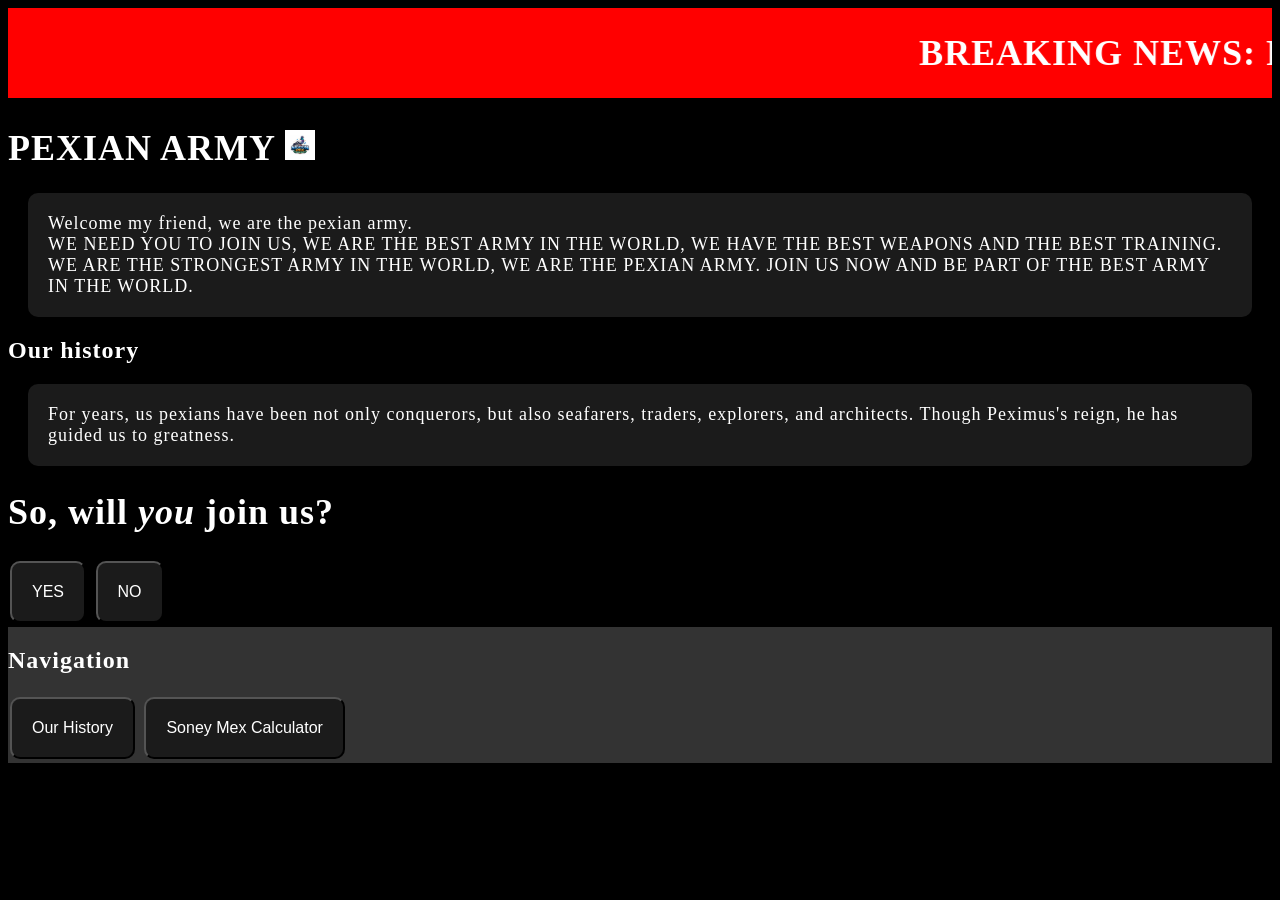
<file: Sigeon Pex/index.html>
<!DOCTYPE html>
<html lang="en">
<head>
    <link rel="stylesheet" href="main.css">
    <link rel="icon" href="images.jpg" type="image/x-icon">
      <script src="buttons.js" defer></script>
    <meta charset="UTF-8">
    <meta name="viewport" content="width=device-width, initial-scale=1.0">
    <title>WE NEED YOU NOW</title>
</head>
<body>
    <marquee behavior="scroll" direction="left" scrollamount="25"><h1>BREAKING NEWS: PHONKSTAN TO CAPITULATE TO THE LABUBU EMPIRE, BRADAR HAS QUIT MAKING VIDEOS, KING TUNG IX TO RESIGN AND GIVE THE THRONE TO PRINCE TUNG X</h1></marquee>
   <!--MAIN TEXT-->
    <header>
     <h1>PEXIAN ARMY <img src="images.jpg" width="20" height="20"></h1>
     <p>Welcome my friend, we are the pexian army. <br>
     WE NEED YOU TO JOIN US, WE ARE THE BEST ARMY IN THE WORLD, WE HAVE THE BEST WEAPONS AND THE BEST TRAINING. <br>
     WE ARE THE STRONGEST ARMY IN THE WORLD, WE ARE THE PEXIAN ARMY. JOIN US NOW AND BE PART OF THE BEST ARMY IN THE WORLD.</p>
   </header>
    <h2>Our history</h2>
<p>For years, us pexians have been not only conquerors, but also seafarers, traders, explorers, and architects. Though Peximus's reign, he has guided us to greatness.</p>

<!--RECRUIT -->
<h1>So, will <em>you</em> join us?</h1>
<button id="YesHome">YES</button> <button id="NoHome">NO</button>
<nav>
    <h2>Navigation</h2>
   <button id="historyBtn">Our History</button> <button id="calcBtn">Soney Mex Calculator</button>
</nav>

</body>
</html>
</file>
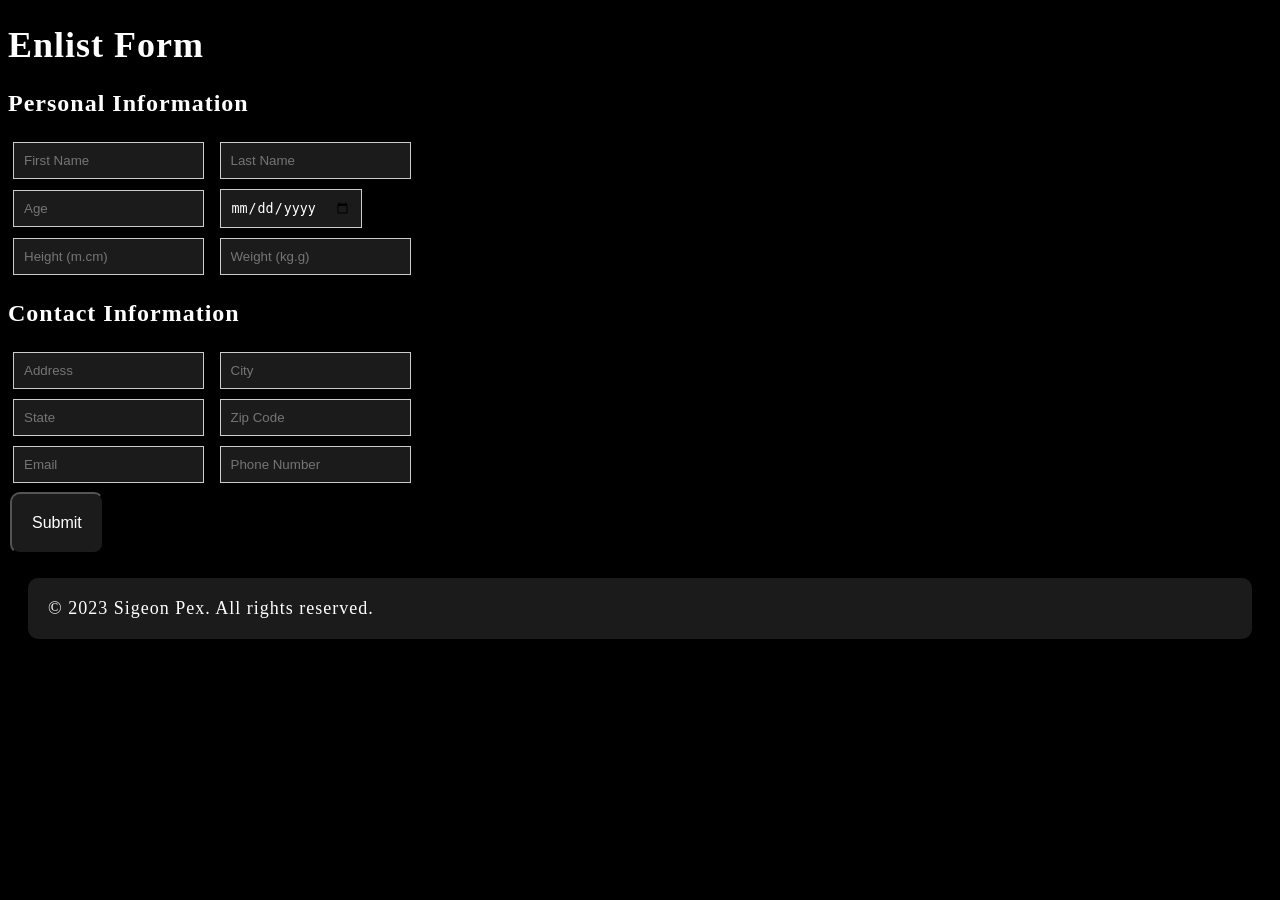
<file: Sigeon Pex/enlist.html>
<!DOCTYPE html>
<html lang="en">
<head>
    <meta charset="UTF-8">
    <meta name="viewport" content="width=device-width, initial-scale=1.0">
    <title>Enlist Form</title>
    <link rel="stylesheet" href="main.css">
     <link rel="icon" href="images.jpg" type="image/x-icon">
      <script src="enlistForm.js" defer></script>
</head>
<body>
    <header><h1>Enlist Form</h1></header>
        <form id="enlist-form">
        <h2>Personal Information</h2>
        <input type="text" placeholder="First Name" id="fname" required> <input type="text" placeholder="Last Name" id="lname" required> <br>
        <input type="text" placeholder="Age" id="age" required> <input type="date" placeholder="Date of Birth" id="dob" required> <br>
        <input type="number" placeholder="Height (m.cm)" id="height" required> <input type="numbee" placeholder="Weight (kg.g)" id="weight" required> <br>

         <h2>Contact Information</h2>
        <input type="text" placeholder="Address" id="adr" required> <input type="text" placeholder="City" id="city" required> <br>
        <input type="text" placeholder="State" id="state" required> <input type="text" placeholder="Zip Code" id="zip" required> <br>
        <input type="email" placeholder="Email" id="email" required> <input type="tel" placeholder="Phone Number" id="phone" required> <br>
        </form>
         
    </section>
    <footer>
        <button id="recruit-submit">Submit</button>
        <p>&copy; 2023 Sigeon Pex.  All rights reserved.</p>
    </footer>
</body>
</html>
</file>
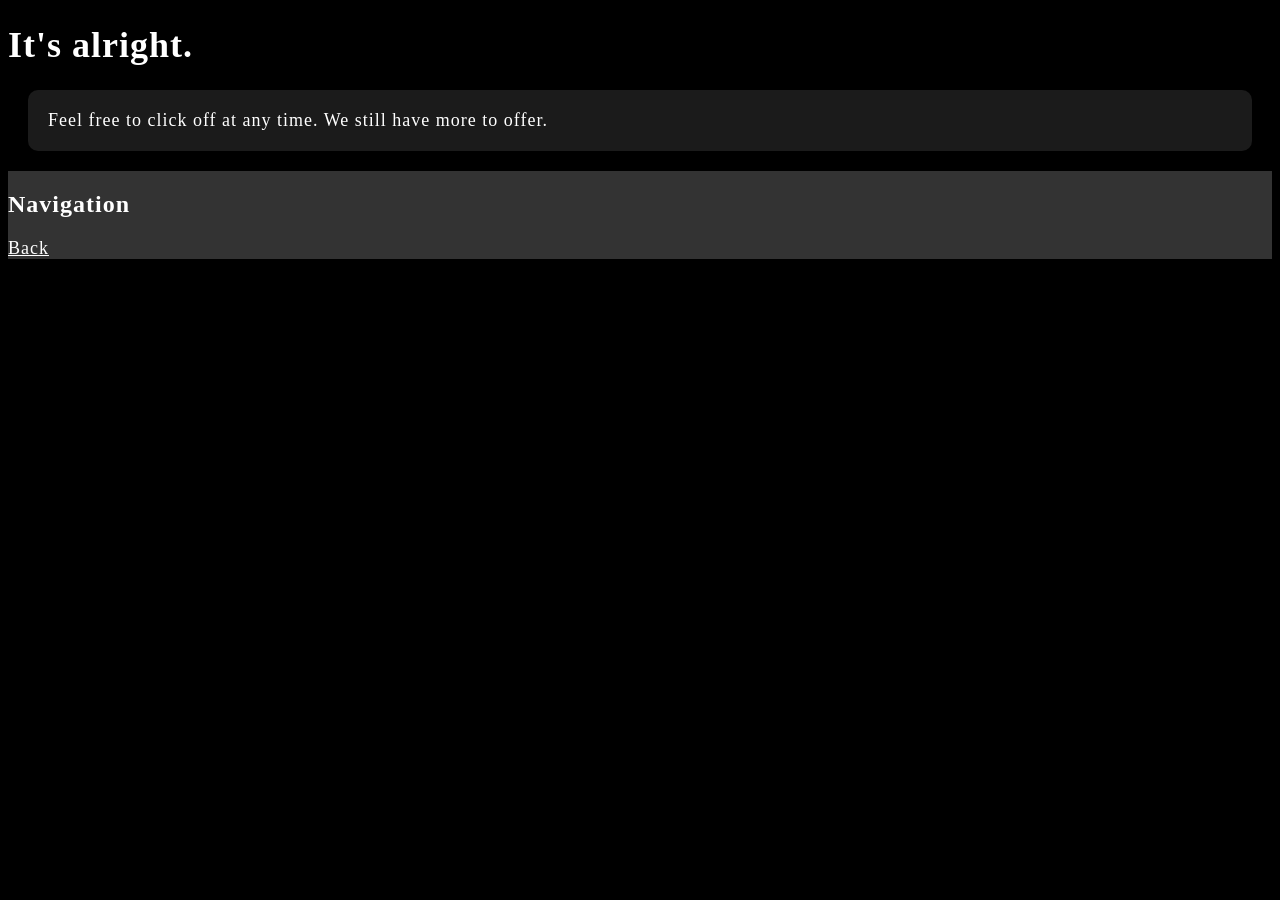
<file: Sigeon Pex/no.html>
<!DOCTYPE html>
<html lang="en">
<head>
    <link rel="stylesheet" href="main.css">
    <meta charset="UTF-8">
    <meta name="viewport" content="width=device-width, initial-scale=1.0">
    <title>You can click off</title>
     <link rel="icon" href="images.jpg" type="image/x-icon">
</head>
<body>
    <header><h1>It's alright.</h1>
    <p>Feel free to click off at any time. We still have more to offer.</p>
    </header>

    <nav>
    <h2>Navigation</h2>
    <ul>
        <li><a href="index.html">Back</a></li>
    </ul>
</nav>
</body>
</html>
</file>
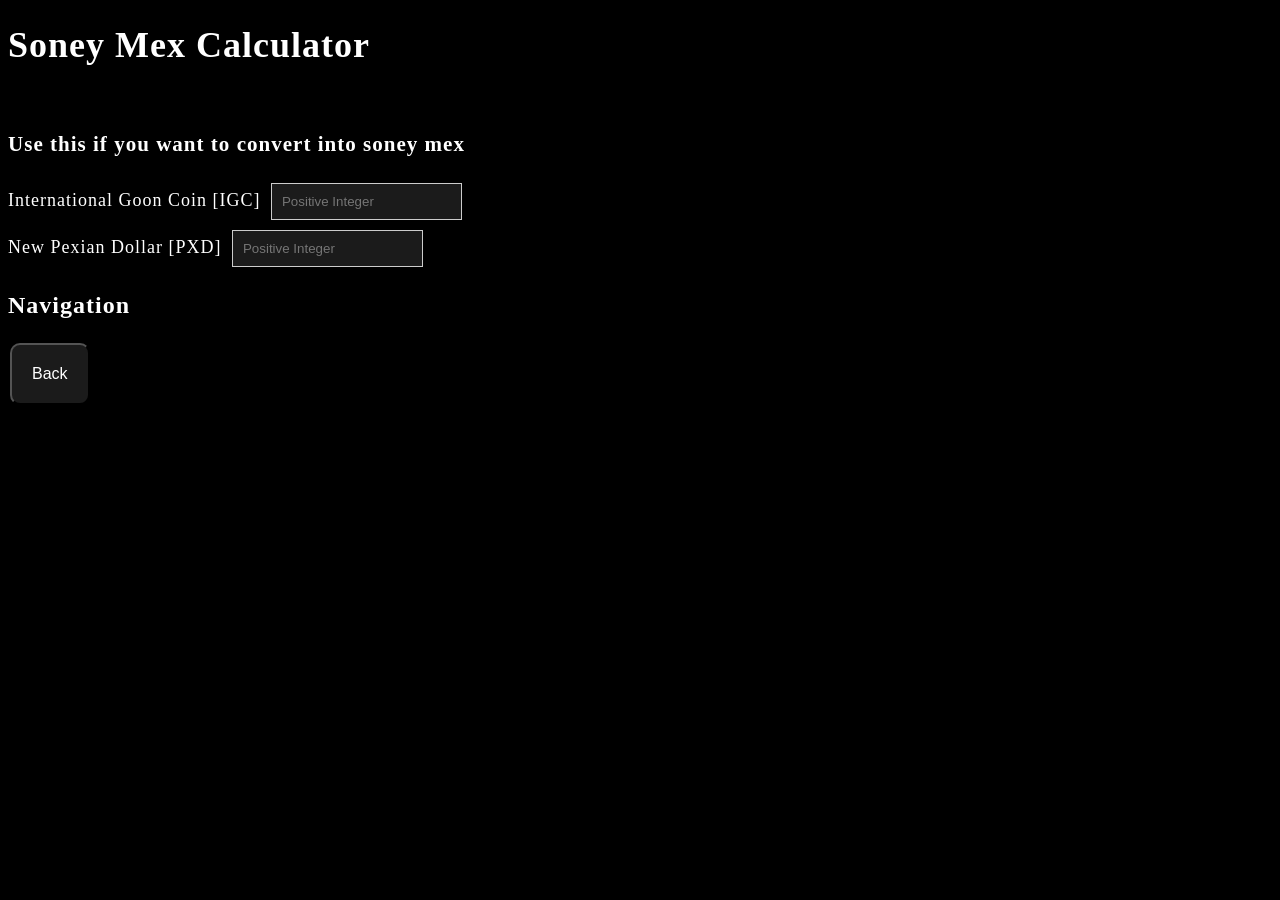
<file: Sigeon Pex/soneymex.html>
<!DOCTYPE html>
<html lang="en">
<head>
    <meta charset="UTF-8">
    <meta name="viewport" content="width=device-width, initial-scale=1.0">
    <title>Soney Mex Calculator</title>
    <link rel="stylesheet" href="main.css">
    <script src="calculator.js" defer></script>
    <script src="buttons.js" defer></script>
</head>
<body>
    <header>
        <h1>Soney Mex Calculator</h1> <br>
        <h3>Use this if you want to convert into soney mex</h3>
    </header>
    <section class="calculator">
        <label>International Goon Coin [IGC]</label>
        <input type="number" id="igcInput" placeholder="Positive Integer" oninput="IGCtoPXD()"><br>

        <label>New Pexian Dollar [PXD]</label>
        <input type="number" id="pxdInput" placeholder="Positive Integer" oninput="PXDtoIGC()"><br>
    </section>
    <footer>
        <h2>Navigation</h2>
        <button id="index">Back</button>
    </footer>
</body>
</html>
</file>
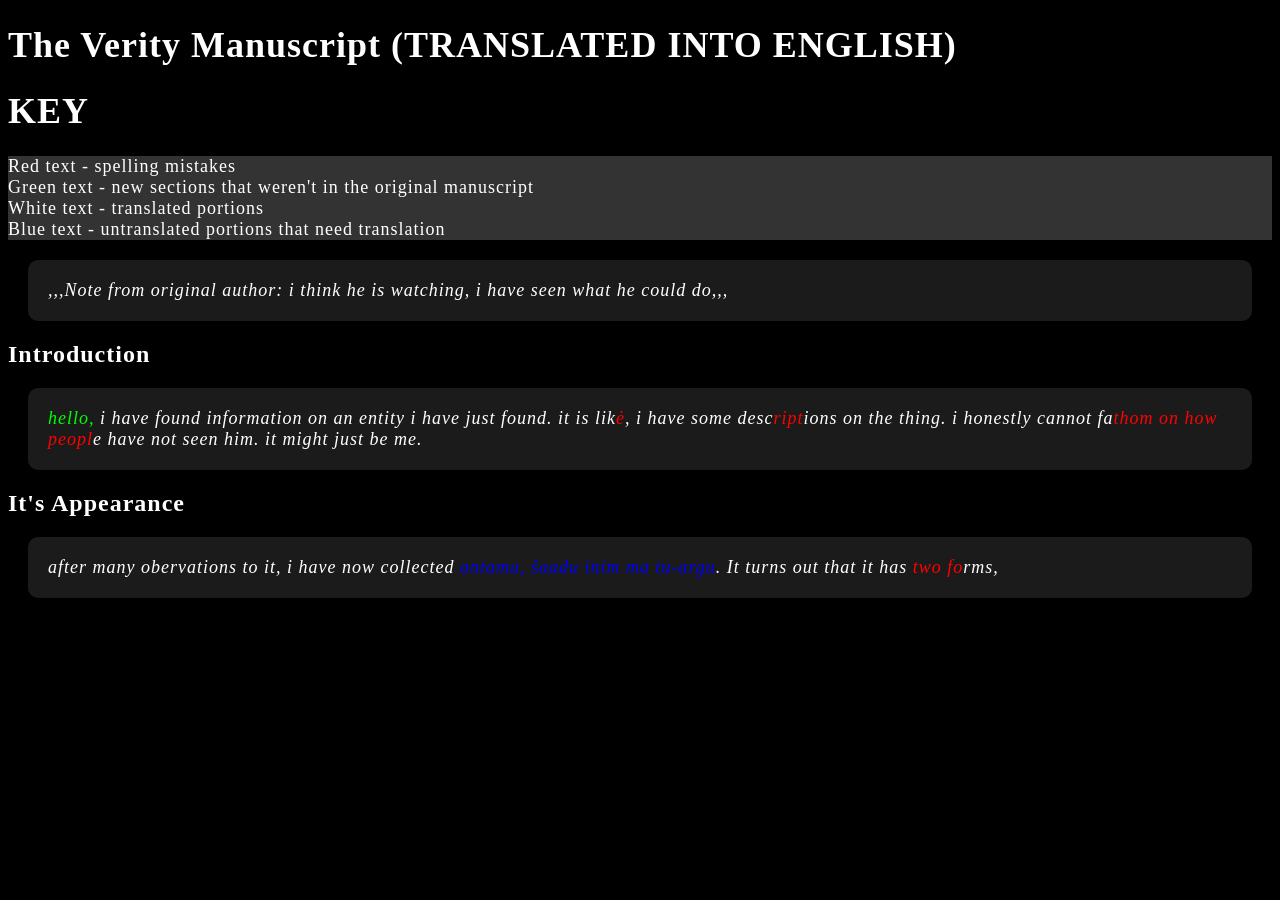
<file: Sigeon Pex/verityManuscript.html>
<!DOCTYPE html>
<html lang="en">
<head>
    <link rel="stylesheet" href="main.css">
    <link rel="icon" href="verity.jpg" type="image/x-icon">
    <meta charset="UTF-8">
    <meta name="viewport" content="width=device-width, initial-scale=1.0">
    <title>Verity Manuscript</title>
</head>
<body>
    <header>
        <h1>The Verity Manuscript (TRANSLATED INTO ENGLISH)</h1>

        <h1>KEY</h1>
            <ul>
                <li>Red text - spelling mistakes</li>
                <li>Green text - new sections that weren't in the original manuscript</li>
                <li>White text - translated portions</li>
                <li>Blue text - untranslated portions that need translation</li>
            </ul>
    </header>
    <section>
        <article>
            <p><i>,,,Note from original author: i think he is watching, i have seen what he could do,,,</i></p>
        </article>
        <article>
            <h2>Introduction</h2>
            <p><i><span class="gamma">hello,</span> i have found information on an entity i have just found. it is lik<span class="beta">ė</span>, i have some desc<span class="beta">ript</span>ions on the thing. i honestly cannot fa<span class="beta">thom on how peopl</span>e have not seen him. it might just be me.</i></p>
        </article>
    </section>
    <section>
        <article>
            <h2>It's Appearance</h2>
            <p><i>after many obervations to it, i have now collected <span class="delta">antamu, šaadu inim ma tu-argu</span>. It turns out that it has <span class="beta">two fo</span>rms, </i></p>
        </article>
    </section>
</body>
</html>
</file>
<file: Sigeon Pex/main.css>
p {
    color: white;
    font-size: 18px;
    background-color: #1b1b1b;
    padding: 20px;
    margin: 20px;
    border-radius: 10px;
}
body {
    font-size: 18px;
}
html {
    background-color:rgb(0, 0, 0);
    letter-spacing: 1px;
}

a {
        color: white;
}
    
button {
    background-color: #1b1b1b;
    color: #FFFFFF;
    border: round;
    border-width: 2px;
    padding: 20px;
    margin: 20px;
    border-radius: 10px;
    text-align: center;
    text-decoration: none;
    display: inline-block;
    font-size: 16px;
    margin: 4px 2px;
    cursor: pointer;
}

img {
    border: 5px solid #FFFFFF;
}

h1 {
    color: white;
    font-size: 36px;
    text-align: left;
}

h2 {
    color: white;
    font-size: 24px;
    text-align: left;
}

h3 {
    color: #ffffff;
}

nav {
    background-color: #333;
    overflow: hidden;
}

input {
    background-color: #1b1b1b;
    color: white;
    border: 1px solid #ccc;
    padding: 10px;
    margin: 5px;
}

.alpha {
    color: white;
    font-size: 18px;
    background-color: #1b1b1b;
    padding: 20px;
    margin: 20px;
    border-radius: 10px;
    width: 521px;
    text-align: center;
    align-items: center;
    animation: fadeIn 2s ease-in;
}

marquee {
    color: rgb(0, 0, 0);
    font-size: 18px;
    background-color: #ff0000;
    text-align: center;
    align-items: center;
    animation: fadeIn 2s ease-in;
}

li {
    color: white;
    font-size: 18px;
}

ul {
    list-style-type: none;
    margin: 0;
    padding: 0;
    overflow: hidden;
    background-color: #333;
}

label {
    color: #ffffff;
}

select {
        background-color: #1b1b1b;
    color: #FFFFFF;
    border: round;
    border-width: 2px;
    padding: 20px;
    margin: 20px;
    border-radius: 10px;
    text-align: center;
    text-decoration: none;
    display: inline-block;
    font-size: 16px;
    margin: 4px 2px;
    cursor: pointer;
}

/* MANUSCRIPT COLOURS */

.beta {
    color: #ff0000;
}

.gamma {
    color: #00ff00;
}

.delta {
    color: #0000ff;
}
</file>
